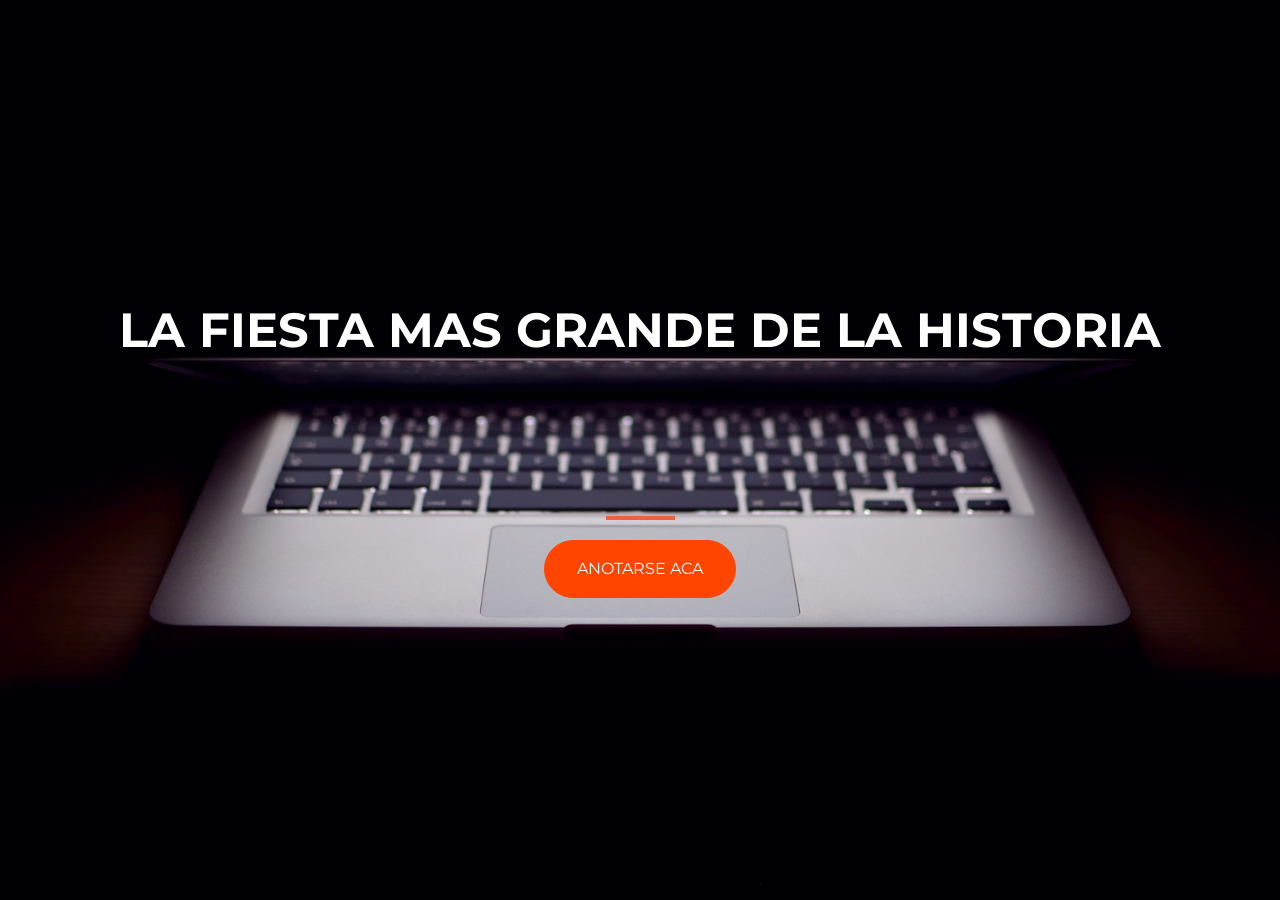
<file: index.html>
<!DOCTYPE html>
<html>
  <head>
    <title>Startup</title>
    <meta name="viewport" content="width=device-width, initial-scale=1">

    <!-- Google Fonts -->
    <link href="https://fonts.googleapis.com/css?family=Montserrat" rel="stylesheet">

    <!-- Bootstrap CSS from a CDN. This way you don't have to include the bootstrap file yourself -->
    <link rel="stylesheet" href="https://stackpath.bootstrapcdn.com/bootstrap/4.3.1/css/bootstrap.min.css" integrity="sha384-ggOyR0iXCbMQv3Xipma34MD+dH/1fQ784/j6cY/iJTQUOhcWr7x9JvoRxT2MZw1T" crossorigin="anonymous">
    
    <!-- Your own stylesheet -->
    <link rel="stylesheet" type="text/css" href="style.css">
  </head>
  <body>
   <div class="container d-flex align-items-center h-100">
    <div class="row">
      <header class="text-center col-12">
        <h1 class="text-uppercase"><strong>La fiesta mas grande de la historia</strong></h1>
      </header>
      <div class="buffer col-12">
      </div>
        <section class="text-center col-12">
          <hr>
          <a href="https://mailchi.mp/ff1e02211348/losgriegos"><button type="button" class="btn btn-primary btn-xl">anotarse aca</button><a/>
        </section>
      </div>
    </div>
  </body>
</html>
</file>
<file: style.css>
body,
html {
  width: 100%;
  height: 100%;
  font-family: 'Montserrat', sans-serif;
    background: url(header.jpg) no-repeat center center fixed; 
  -webkit-background-size: cover;
  -moz-background-size: cover;
  -o-background-size: cover;
  background-size: cover;
}


h1 {
  font-size: 3rem;
  color: white;
}

.buffer {
  height: 8rem;
}


hr {
    margin: 20px auto;
    color: #F05F44;
    border: 2px solid #F05F44;
    max-width: 65px;
    opacity: 1;  
}

.btn {
  border-width: 700;
  border-radius: 300px;
  text-transform: uppercase;
}

.btn-primary {
  background-color: orangered;
  border-color: orangered;
}

.btn-primary:hover {
  background-color: darkorange;
  border-color: darkorange;
  border-width: 3px;

}

.btn-xl {
  padding: 1rem 2rem;
}
</file>
